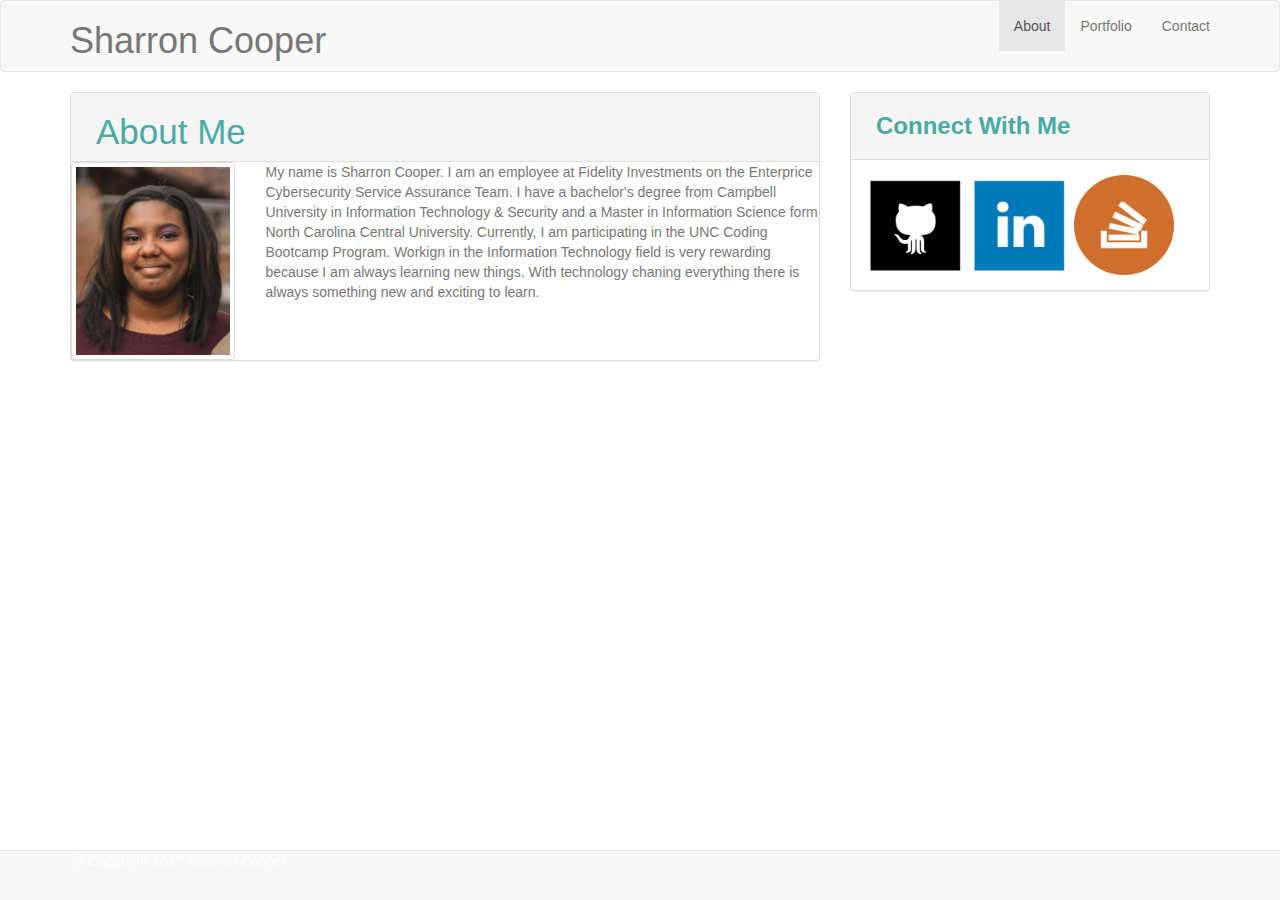
<file: index.html>
<!DOCTYPE HTML>
<html lang="en-us">

<head>
  <meta charset="UTF-8">
  <meta name="viewport" content="width=device-width, initial-scale=1">
  <title>Sharron Cooper</title>
  <link rel="stylesheet" href="https://maxcdn.bootstrapcdn.com/bootstrap/3.3.7/css/bootstrap.min.css" integrity="sha384-BVYiiSIFeK1dGmJRAkycuHAHRg32OmUcww7on3RYdg4Va+PmSTsz/K68vbdEjh4u" crossorigin="anonymous">
 <link rel="stylesheet"  type="text/css" href="https://swcooper2014.github.io/Bootstrap-Portfolio/assets/css/style.css">
</head>


<body>

    <nav class="navbar navbar-default">
    <div class="container">
      <div class="navbar-header">
        <h1>Sharron Cooper </h1>
      </div>
        <ul>
        <ul class="nav navbar-nav navbar-right">
          <li class="active"><a href="https://swcooper2014.github.io/Bootstrap-Portfolio/index.html">About <span class="sr-only">(current)</span></a> </li>
          <li><a href="https://swcooper2014.github.io/Bootstrap-Portfolio/portfolio.html">Portfolio</a></li>
          <li><a href="https://swcooper2014.github.io/Bootstrap-Portfolio/contact.html">Contact</a></li>
        </ul>
    </div>
  </nav>

  <div class="container">
    <div class="row">
     <div class="col-md-8">
      <div class="panel panel-default">
        <div class="panel-heading">
          <h1 id="aboutmetext">About Me</h1>
     </div>
     <div class="row">
          <div class="col-md-3">
            <img class="img img-thumbnail" src="https://swcooper2014.github.io/Bootstrap-Portfolio/assets/images/profile pic.png" alt="Me">
          </div>
          <div class="col-md-9">
             <p>My name is Sharron Cooper. I am an employee at Fidelity Investments on the Enterprice Cybersecurity Service Assurance Team. I have a bachelor's degree from Campbell University in Information Technology & Security and a Master in Information Science form North Carolina Central University. Currently, I am participating in the UNC Coding Bootcamp Program. Workign in the Information Technology field is very rewarding because I am always learning new things. With technology chaning everything there is always something new and exciting to learn.</p>
          </div>
        </div>
      </div>
    </div>

    

      <div class="col-md-4">
        <div class="panel panel-default">
          <div class="panel-heading">
             <h3 id="connectwithmetext">Connect With Me</h3>
          </div>
          <div class="panel-body">
           <a href="https://github.com/swcooper2014"><img class="icon" src="https://swcooper2014.github.io/Bootstrap-Portfolio/assets/images/github.png" alt="GitHub"></a> 
           <a href="https://www.linkedin.com/in/sharron-cooper-1642b1a1"><img class="icon" src="https://swcooper2014.github.io/Bootstrap-Portfolio/assets/images/linkedin.png" alt="LinkedIn"> </a>
           <a href="https://stackoverflow.com/users/8637695/sharron-cooper"><img class="icon" src="https://swcooper2014.github.io/Bootstrap-Portfolio/assets/images/stackoverflow.png" alt="Stackoverflow"> </a>
          </div>
        </div>
      </div>
    </div>
  </div>


  <nav class="navbar navbar-default navbar-fixed-bottom">
  <div class="container">
 <p id="footerp">@ Copyright 2017 Sharron Cooper</p>
  </div>
</nav>

</body>

</html>
</file>
